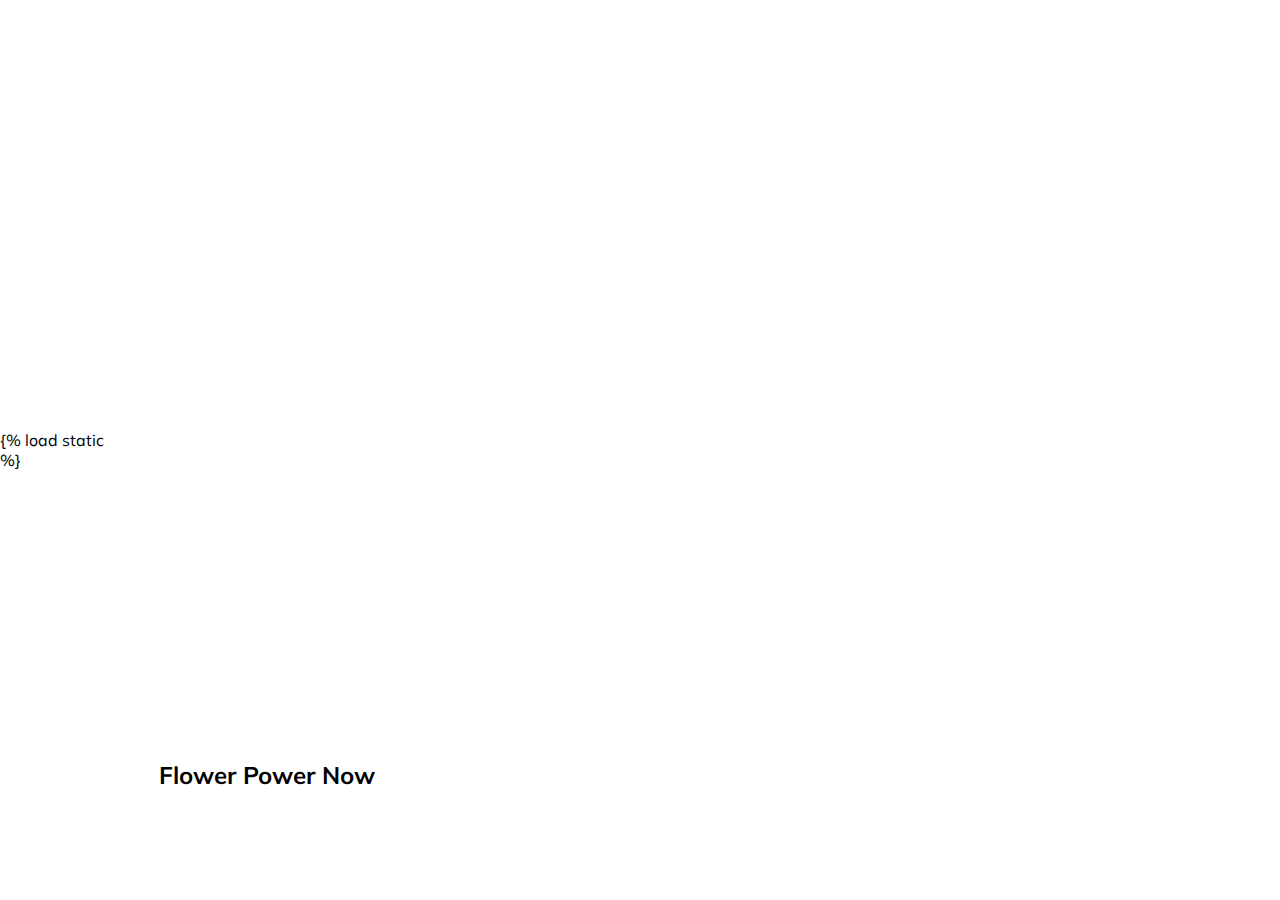
<file: lab 8/one/main/side/templates/index.html>
{% load static %}
<html>
    <head><style>
    @import url("https://fonts.googleapis.com/css?family=Muli&display=swap");

    * {
    box-sizing: border-box;
    }

    body {
    font-family: "Muli", sans-serif;
    display: flex;
    align-items: center;
    justify-content: center;
    height: 100vh;
    overflow: hidden;
    margin: 0;
    }

    .container {
    display: flex;
    width: 90vw;
    }

    .container .panel {
    background-size: cover;
    background-position: center;
    background-repeat: no-repeat;
    height: 80vh;
    border-radius: 50px;
    color: rgb(0, 0, 0);
    cursor: pointer;
    flex: 0.5;
    margin: 10px;
    position: relative;
    transition: all 500ms ease-in;
    opacity: 0.5;
    }

    .container .panel h3 {
    font-size: 24px;
    position: absolute;
    bottom: 20px;
    left: 20px;
    margin: 0;
    opacity: 0;
    text-transform: capitalize;
    }

    .container .panel.active {
    flex: 5;
    opacity: 1;
    }

    .container .panel.active h3 {
    opacity: 1;
    transition: opacity 0.3s ease-in 0.4s;
    }

    .container .panel:nth-child(1) {
    background-image: url("https://raw.githubusercontent.com/nvanha/codepen-directory/master/image/50-projects-front-end/1/1.jpg");
    }

    .container .panel:nth-child(2) {
    background-image: url("https://raw.githubusercontent.com/nvanha/codepen-directory/master/image/50-projects-front-end/1/2.jpg");
    }

    .container .panel:nth-child(3) {
    background-image: url("https://raw.githubusercontent.com/nvanha/codepen-directory/master/image/50-projects-front-end/1/3.jpg");
    }

    .container .panel:nth-child(4) {
    background-image: url("https://raw.githubusercontent.com/nvanha/codepen-directory/master/image/50-projects-front-end/1/4.jpg");
    }

    .container .panel:nth-child(5) {
    background-image: url("https://raw.githubusercontent.com/nvanha/codepen-directory/master/image/50-projects-front-end/1/5.jpg");
    }

    @media (max-width: 480px) {
    .container {
        width: 100vw;
    }

    .container .panel:nth-child(4),
    .container .panel:nth-child(5) {
        display: none;
    }
    }
    </style>
    </head>
    <body>
        <div class="container">
            <div class="panel active">
              <h3>Flower power now</h3>
            </div>
            <div class="panel">
              <h3>Welcome to Ozworld</h3>
            </div>
            <div class="panel">
              <h3>Adidas x parley</h3>
            </div>
            <div class="panel">
              <h3>Barricade. Control the court</h3>
            </div>
            <div class="panel">
              <h3>Once a superstar, always a superstar</h3>
            </div>
          </div>
        <script>
        const panels = document.querySelectorAll(".panel");

        panels.forEach((panel) => {
        panel.addEventListener("click", () => {
            removeActiveClass();
            panel.classList.add("active");
        });
        });

        function removeActiveClass() {
        panels.forEach((panel) => {
            panel.classList.remove("active");
        });
        }  
        </script>
    </body>
</html>
</file>
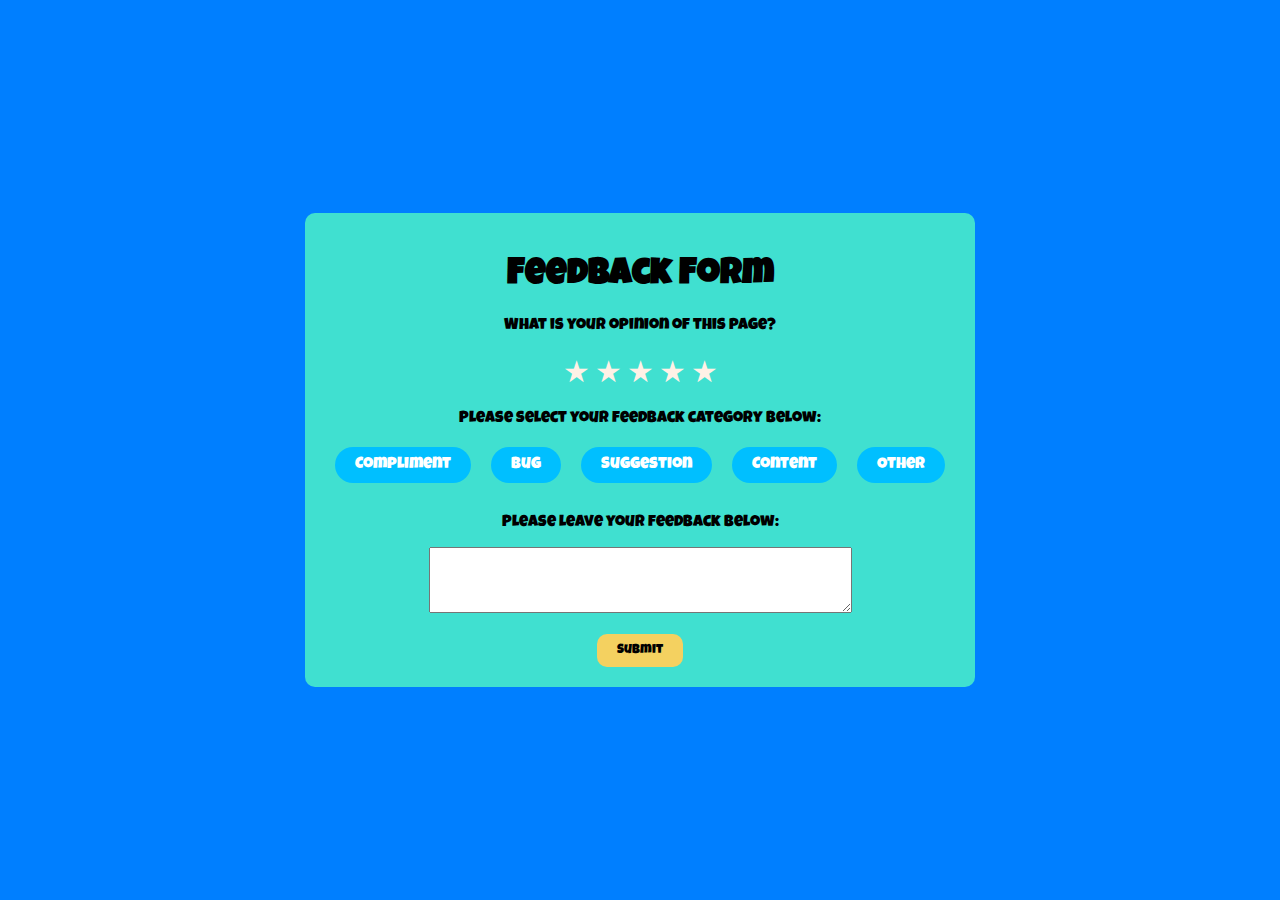
<file: lab 5/2101184_lab5/templates/feedback.html>
<!DOCTYPE html>
<html lang="en">
<head>
    <meta charset="UTF-8">
    <meta name="viewport" content="width=device-width, initial-scale=1.0">
    <title>Feedback Form</title>
    <link href="https://fonts.googleapis.com/css2?family=Luckiest+Guy&display=swap" rel="stylesheet">
    <style>
        body {
            font-family: 'Luckiest Guy', cursive;
            background-color: #007fff;
            display: flex;
            justify-content: center;
            align-items: center;
            height: 100vh;
            margin: 0;
        }

        .feedback-container {
            background-color: #40e0d0;
            padding: 20px;
            border-radius: 10px;
            text-align: center;
        }

        h1 {
            font-size: 36px;
            color: #000;
        }

        .rating {
            font-size: 24px;
            margin: 20px 0;
        }

        .rating input[type="radio"] {
            display: none;
        }

        .rating label {
            color: #fff1e6;
            font-size: 30px;
            cursor: pointer;
        }

        .rating label:hover,
        .rating label:hover ~ label {
            color: #000;
        }

        .rating input[type="radio"]:checked ~ label {
            color: yellow;
        }

        .clear-button {
            display:none;
        }
        .clear-button {
            background-color: #e52b50;
            color: #fff;
            border: none;
            padding: 5px 10px;
            border-radius: 5px;
            cursor: pointer;
        }

        .categories {
            display: flex;
            justify-content: center;
            margin-top: 20px;
        }

        .category-box {
            background-color: #00bfff;
            color: #fff;
            padding: 10px 20px;
            margin: 0 10px;
            border-radius: 20px;
            cursor: pointer;
            transform: translate(0, 0);
            transition: transform 0.2s, background-color 0.2s;
        }

        .category-box:hover {
            background-color: #e52b50;
            transform: translate(3px, 3px);
        }

        .category-box.clicked {
            background-color: #e52b50;
        }

        .clear-button-category {
            display:none;
        }
        .clear-button-category {
            background-color: #e52b50;
            color: #fff;
            border: none;
            padding: 5px 10px;
            border-radius: 5px;
            cursor: pointer;
        }

        .submit-button {
            background-color: #f4d160;
            color: #000;
            border: none;
            padding: 10px 20px;
            border-radius: 10px;
            font-family: 'Luckiest Guy', cursive;
            cursor: pointer;
            transition: background-color 0.2s;
        }

        .submit-button:hover {
            background-color: #e52b50;
        }
    </style>
</head>
<body>
    <div class="feedback-container">
        <form id="feedback-form" action="/submit_feedback" method="POST">
        <h1>Feedback Form</h1>
        <p>What is your opinion of this page?</p>
        <div class="rating">
            <input type="radio" id="star1" name="rating" value="1" onclick="selectStar(1)"><label for="star1">★</label>
            <input type="radio" id="star2" name="rating" value="2" onclick="selectStar(2)"><label for="star2">★</label>
            <input type="radio" id="star3" name="rating" value="3" onclick="selectStar(3)"><label for="star3">★</label>
            <input type="radio" id="star4" name="rating" value="4" onclick="selectStar(4)"><label for="star4">★</label>
            <input type="radio" id="star5" name="rating" value="5" onclick="selectStar(5)"><label for="star5">★</label>
        </div>
        <button class="clear-button" onclick="clearStars()">Clear</button>
        <p>Please select your feedback category below:</p>
        <div class="categories">
            <div class="category-box" onclick="selectCategory(this,'Compliment')">Compliment</div>
            <div class="category-box" onclick="selectCategory(this,'Bug')">Bug</div>
            <div class="category-box" onclick="selectCategory(this,'Suggestion')">Suggestion</div>
            <div class="category-box" onclick="selectCategory(this,'Content')">Content</div>
            <div class="category-box" onclick="selectCategory(this,'Other')">Other</div>
        </div>
        <br>
        <button class="clear-button-category" onclick="clearCategory()">Clear</button>
        <p>Please leave your feedback below:</p>
        <textarea rows="4" cols="50" name="feedbackText"></textarea>
        <br>
        <div class="error-message" style="color: red; display: none;">Please fill in all fields.</div>
        <br>
        <button class="submit-button" type="button" onclick="submitFeedback()">Submit</button>
        <input type="hidden" name="feedbackData" id="feedbackData">
        </form>
    </div>

    <script>
        let selectedStars = 0;
let selectedCategory = null;

// Function to handle star ratings
function selectStar(star) {
    selectedStars = star;
    document.querySelectorAll('.rating label').forEach((s, index) => {
        if (index < star) {
            s.style.color = '#fffada';
        } else {
            s.style.color = '#000';
        }
    });

    //console.log(`Selected Stars: ${selectedStars}`);
    // Show the clear button for stars
    document.querySelector('.clear-button').style.display = 'inline-block';
}

// Function to clear star ratings
function clearStars() {
    selectedStars = 0;
    document.querySelectorAll('.rating label').forEach(s => {
        s.checked = false;
        s.style.color = '#000';
    });

    // Hide the clear button for stars
    document.querySelector('.clear-button').style.display = 'none';
}

// Function to select a feedback category
function selectCategory(category, categoryName) {

    selectedCategory = categoryName;
    document.querySelectorAll('.category-box').forEach(c => {
        if (c === category) {
            c.classList.add('clicked');
        } else {
            c.classList.remove('clicked');
        }
    });

    //console.log(`Selected Category: ${selectedCategory}`);
    // Show the clear button for categories
    document.querySelector('.clear-button-category').style.display = 'inline-block';
}

// Function to clear the selected feedback category
function clearCategory() {
    selectedCategory = null;
    document.querySelectorAll('.category-box').forEach(c => {
        c.classList.remove('clicked');
    });

    // Hide the clear button for categories
    document.querySelector('.clear-button-category').style.display = 'none';
}

function submitFeedback() {
    // Retrieve the selected stars and category
    const stars = selectedStars;
    const category = selectedCategory;

    // Retrieve the feedback text from the textarea
    const feedbackText = document.querySelector('textarea').value;

    // Check if any value is empty
    if (stars === 0 || !category || !feedbackText) {
        // Display the error message
        document.querySelector('.error-message').style.display = 'block';
        return; // Exit the function if there is an error
    }

    // Create an object to hold the feedback data
    const feedbackData = {
        stars: stars,
        category: category,
        feedbackText: feedbackText
    };

    // Serialize the feedbackData object to JSON
    const feedbackDataJSON = JSON.stringify(feedbackData);

    // Set the JSON data in the hidden input field
    document.getElementById('feedbackData').value = feedbackDataJSON;

    // Submit the form
    document.getElementById('feedback-form').submit();

}

    </script>
</body>
</html>
</file>
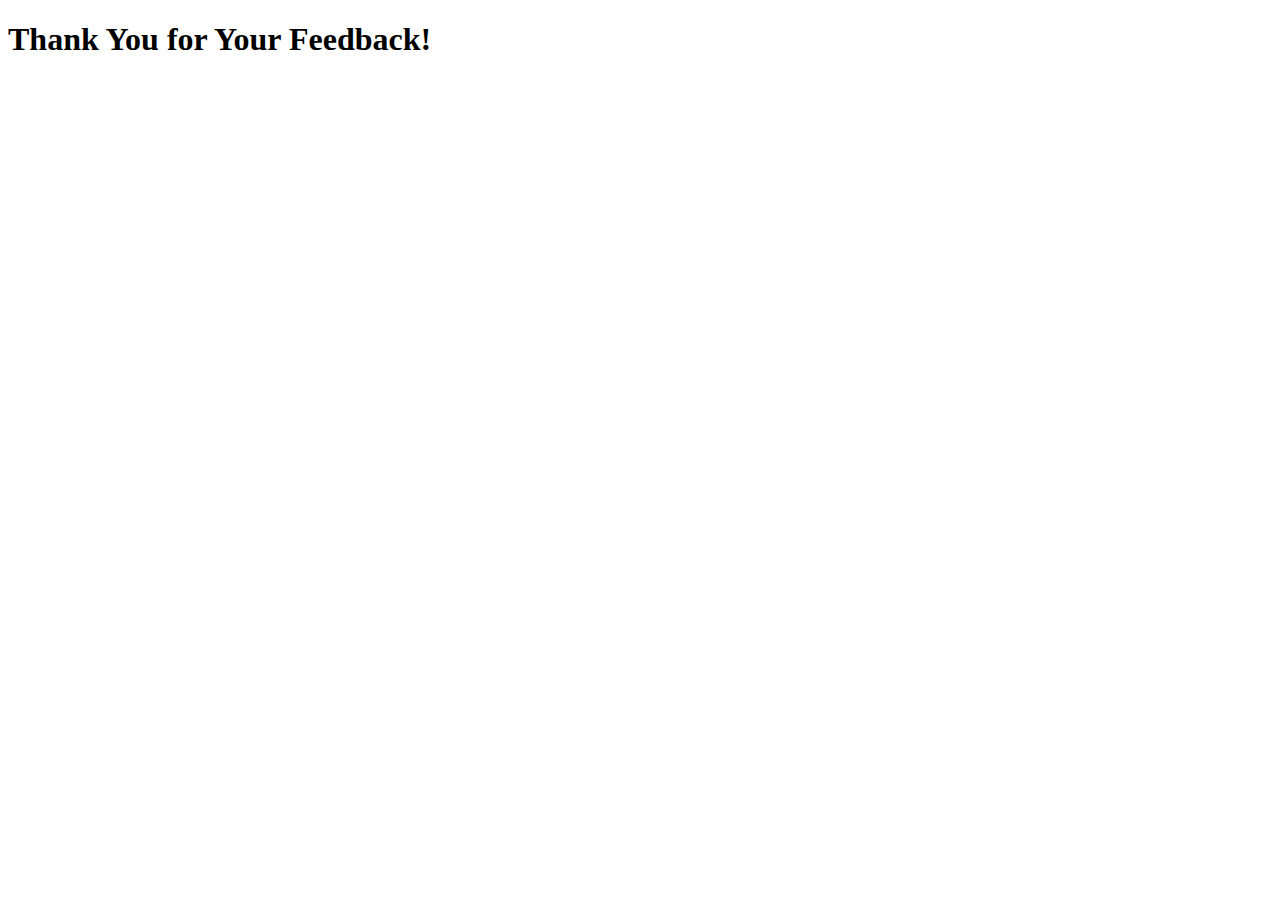
<file: lab 5/2101184_lab5/templates/thank_you.html>
<!DOCTYPE html>
<html lang="en">
<head>
    <meta charset="UTF-8">
    <meta name="viewport" content="width=device-width, initial-scale=1.0">
    <title>Thank You</title>
</head>
<body>
    <h1>Thank You for Your Feedback!</h1>
</body>
</html>
</file>
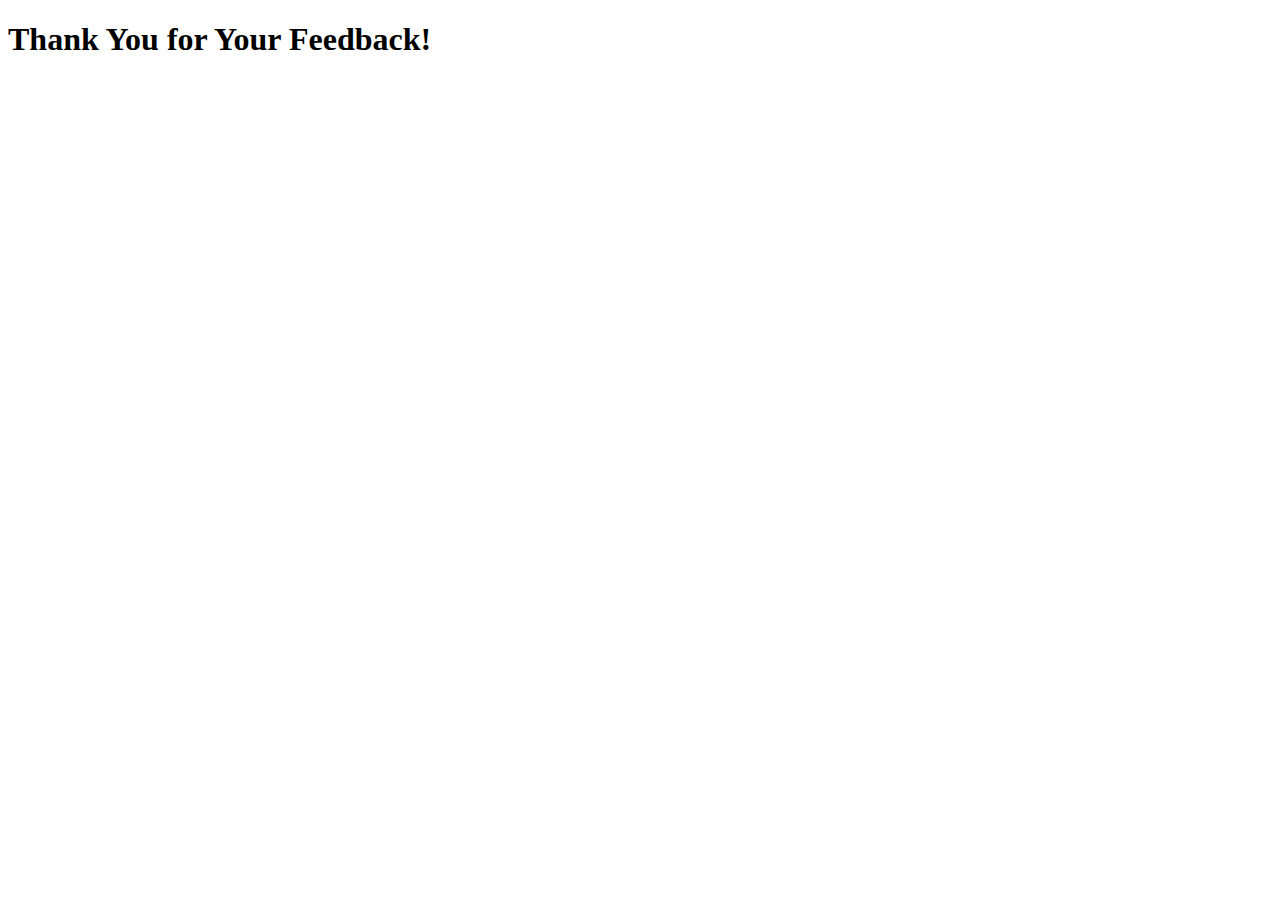
<file: lab 6/website/templates/thank_you.html>
<!DOCTYPE html>
<html lang="en">
<head>
    <meta charset="UTF-8">
    <meta name="viewport" content="width=device-width, initial-scale=1.0">
    <title>Thank You</title>
</head>
<body>
    <h1>Thank You for Your Feedback!</h1>
    <!-- You can add a message here to thank the user for their feedback. -->
</body>
</html>
</file>
